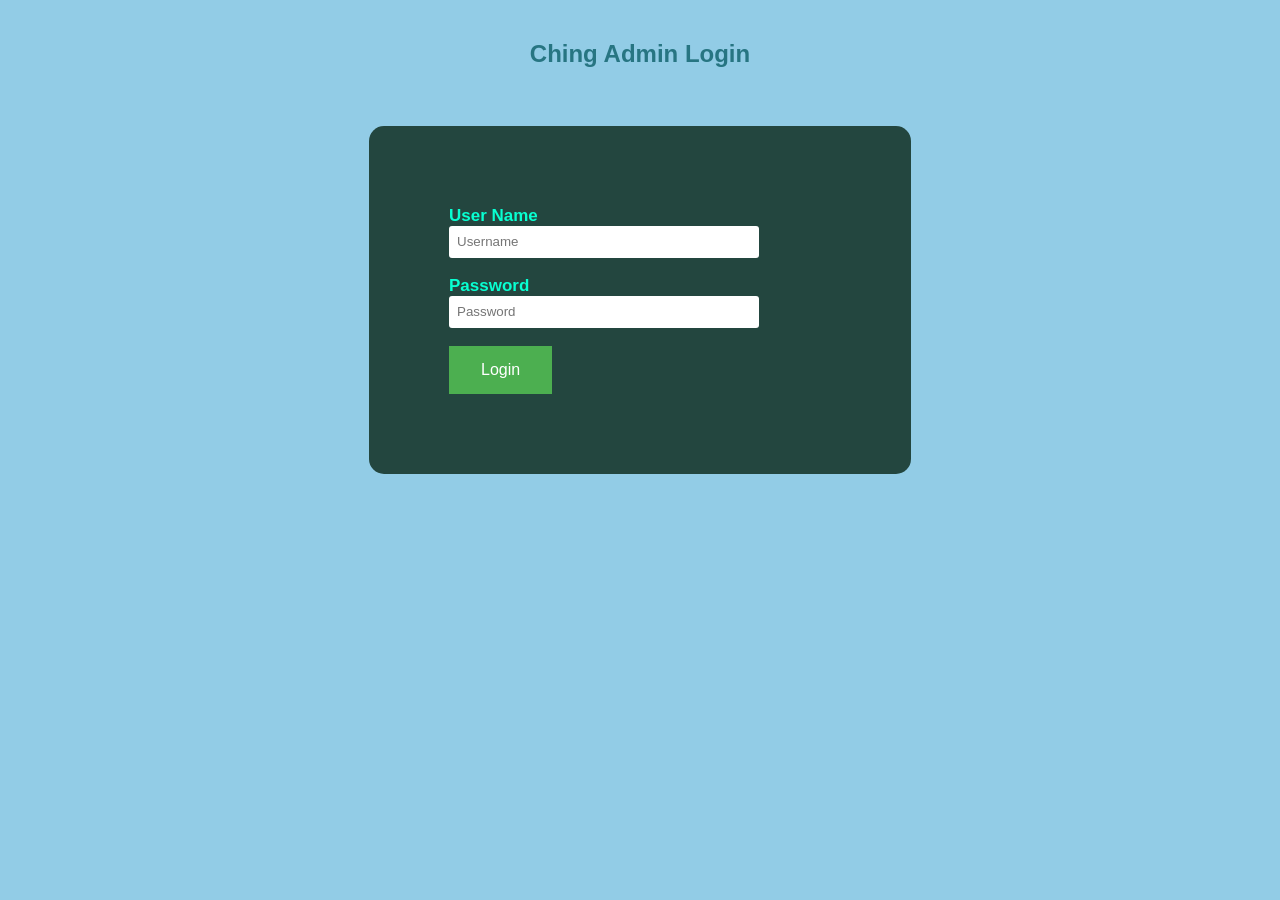
<file: completer/cashApp/cashAppCompleter.html>
<!DOCTYPE html>
<html>
<head>
    <title>Login Form</title>
    <link rel="stylesheet" href="../../css/login.css" type="text/css"
          media="screen" charset="utf-8">
</head>
<header class="middle" style="align-content: center">
    <h2>Ching Admin Login</h2><br>
</header>
<body>
<div class="container">
    <div class="middle">
        <div class="login">
            <form id="login" method="get" action="taskPage.html">
                <label><b>User Name
                </b>
                </label>
                <input type="text" name="Uname" id="Uname" placeholder="Username">
                <br><br>
                <label><b>Password
                </b>
                </label>
                <input type="Password" name="Pass" id="Pass" placeholder="Password">
                <br><br>
                <a href="taskPage.html">
                    <button>Login</button>
                </a>
                <br><br>

            </form>
        </div>
    </div>
</div>
<script type="text/javascript" src="../../js/populateTable.js"></script>
</body>
</html>
</file>
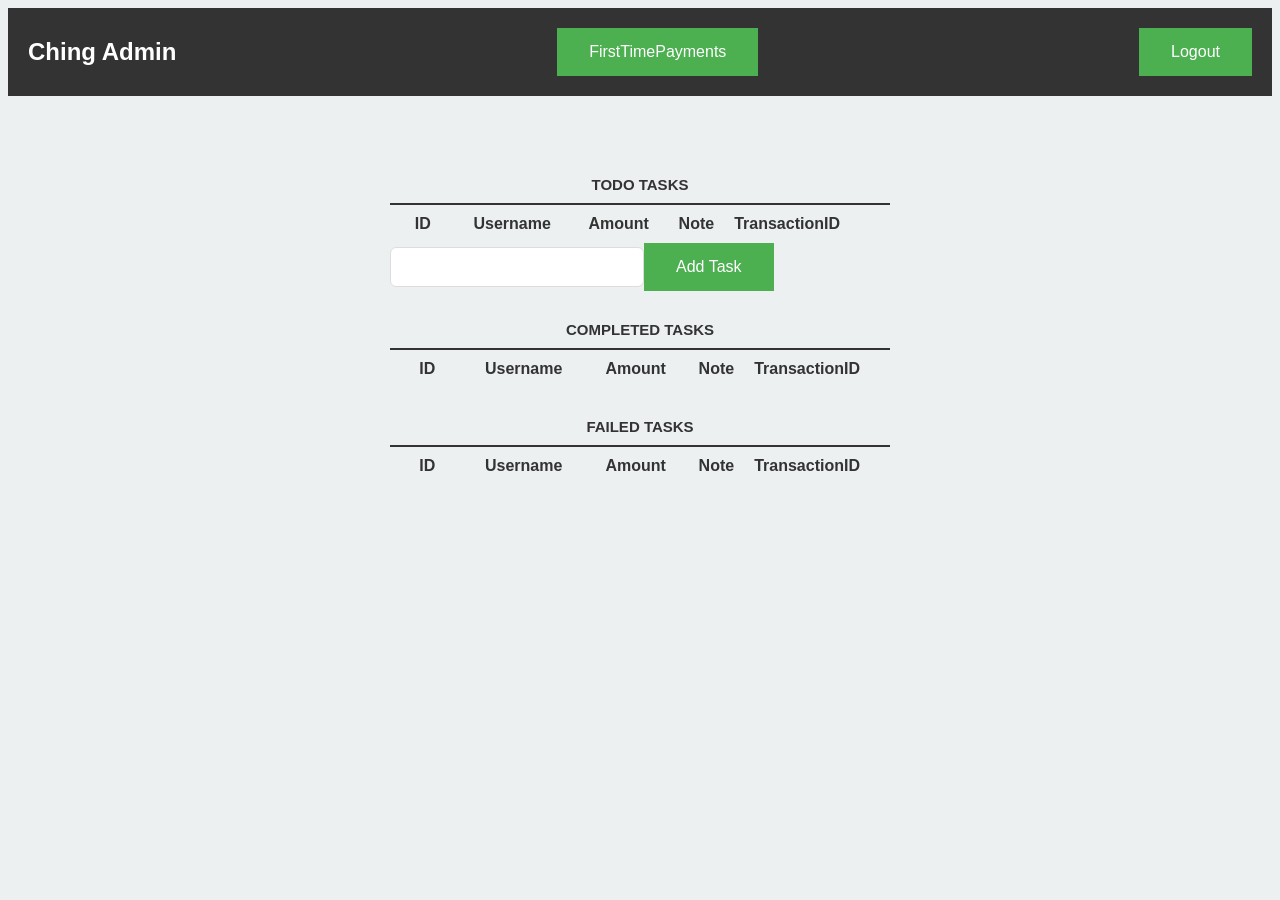
<file: completer/cashApp/retryTaskPage.html>
<!DOCTYPE html>
<html>
<head>
    <title>Ching Cash App retry pay completer</title>
    <link rel="stylesheet" href="../../css/style.css" type="text/css"
          media="screen" charset="utf-8">
</head>
<header>
    <h1>Ching Admin</h1>
    <a href="taskPage.html" onclick="openLoginModal()">
        <button>FirstTimePayments</button>
    </a>
    <a href="index.html" onclick="openLoginModal()">
        <button>Logout</button>
    </a>
</header>


<body>
<div class="container">
    <h3 class="middle">Todo Tasks</h3>
    <table id="todo-tasks-table" width="100%">
        <tr>
            <th width="33.3333%">ID</th>
            <th width="33.3333%">Username</th>
            <th width="33.3333%">Amount</th>
            <th width="33.3333%">Note</th>
            <th width="33.3333%">TransactionID</th>
            <th width="33.3333%"></th>
            <th width="33.3333%"></th>
        </tr>
    </table>

    <input type="text" id="myInput"><button onclick="addTask()">Add Task</button>

    <h3 class="middle">Completed Tasks</h3>
    <table id="completed-tasks" width="100%">
        <tr>
            <th width="33.3333%">ID</th>
            <th width="33.3333%">Username</th>
            <th width="33.3333%">Amount</th>
            <th width="33.3333%">Note</th>
            <th width="33.3333%">TransactionID</th>
            <th width="33.3333%"></th>
        </tr>
    </table>

    <h3 class="middle">Failed Tasks</h3>
    <table id="failed-tasks" width="100%">
        <tr>
            <th width="33.3333%">ID</th>
            <th width="33.3333%">Username</th>
            <th width="33.3333%">Amount</th>
            <th width="33.3333%">Note</th>
            <th width="33.3333%">TransactionID</th>
            <th width="33.3333%"></th>
        </tr>
    </table>
</div>
</div>

<script type="text/javascript" src="../../js/populateRetryTable.js"></script>
</body>

</html>
</file>
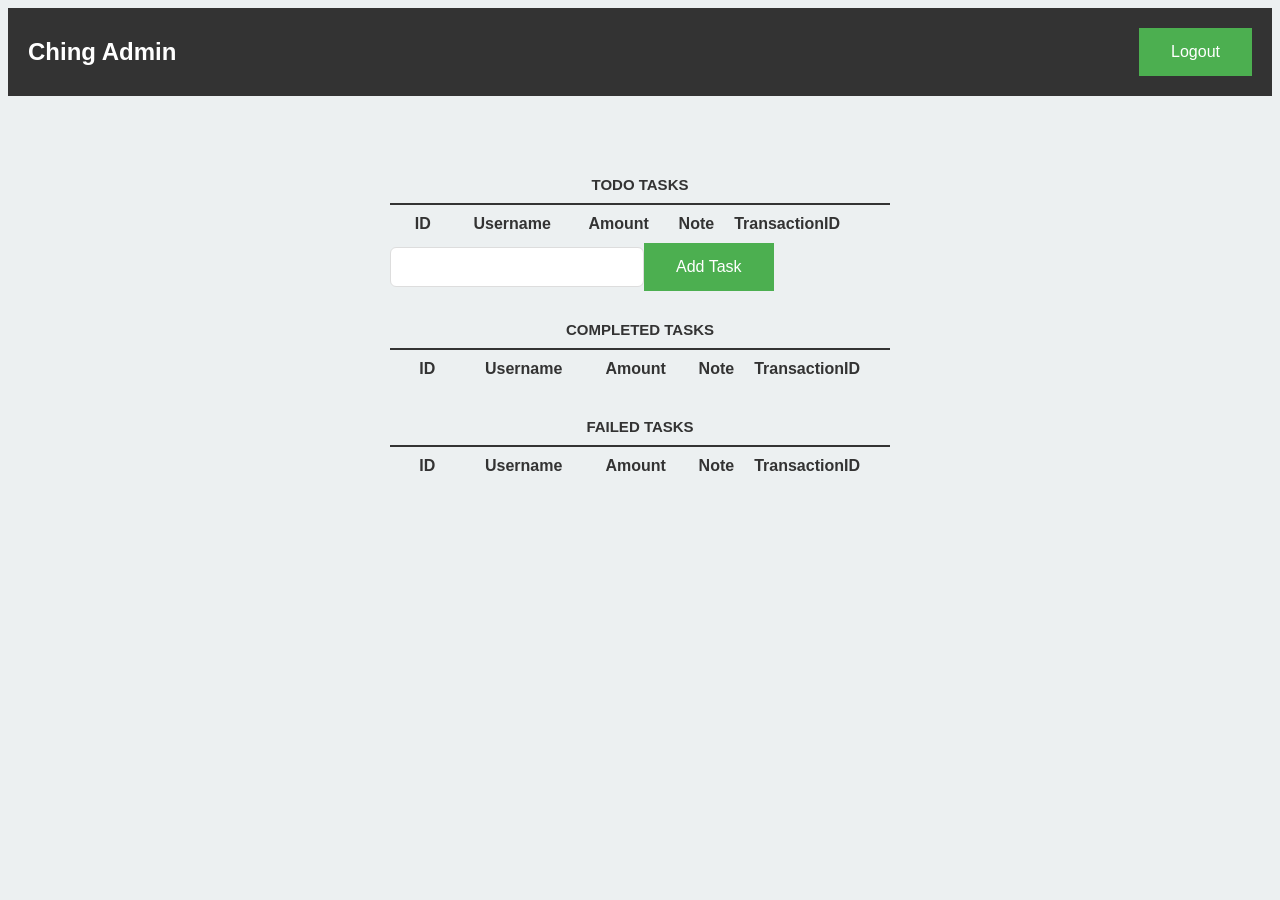
<file: completer/cashApp/taskPage.html>
<!DOCTYPE html>
<html>
<head>
    <title>Ching Cash App pay completer</title>
    <link rel="stylesheet" href="../../css/style.css" type="text/css"
          media="screen" charset="utf-8">
</head>
<header>
    <h1>Ching Admin</h1>
    <a href="cashAppCompleter.html" onclick="openLoginModal()">
        <button>Logout</button>
    </a>
</header>


<body>
<div class="container">
    <h3 class="middle">Todo Tasks</h3>
    <table id="todo-tasks-table" width="100%">
        <tr>
            <th width="33.3333%">ID</th>
            <th width="33.3333%">Username</th>
            <th width="33.3333%">Amount</th>
            <th width="33.3333%">Note</th>
            <th width="33.3333%">TransactionID</th>
            <th width="33.3333%"></th>
            <th width="33.3333%"></th>
        </tr>
    </table>

    <input type="text" id="myInput"><button onclick="addTask()">Add Task</button>

    <h3 class="middle">Completed Tasks</h3>
    <table id="completed-tasks" width="100%">
        <tr>
            <th width="33.3333%">ID</th>
            <th width="33.3333%">Username</th>
            <th width="33.3333%">Amount</th>
            <th width="33.3333%">Note</th>
            <th width="33.3333%">TransactionID</th>
            <th width="33.3333%"></th>
        </tr>
    </table>

    <h3 class="middle">Failed Tasks</h3>
    <table id="failed-tasks" width="100%">
        <tr>
            <th width="33.3333%">ID</th>
            <th width="33.3333%">Username</th>
            <th width="33.3333%">Amount</th>
            <th width="33.3333%">Note</th>
            <th width="33.3333%">TransactionID</th>
            <th width="33.3333%"></th>
        </tr>
    </table>
</div>
</div>

<script type="text/javascript" src="../../js/populateTable.js"></script>
</body>

</html>
</file>
<file: css/login.css>
body
{
    margin: 0;
    padding: 0;
    background-color:#6abadeba;
    font-family: 'Arial';
}
.login{
    width: 382px;
    overflow: hidden;
    margin: auto;
    padding: 80px;
    background: #23463f;
    border-radius: 15px ;

}
h2{
    text-align: center;
    color: #277582;
    padding: 20px;
}
label{
    color: #08ffd1;
    font-size: 17px;
}
#Uname{
    width: 300px;
    height: 30px;
    border: none;
    border-radius: 3px;
    padding-left: 8px;
}
#Pass{
    width: 300px;
    height: 30px;
    border: none;
    border-radius: 3px;
    padding-left: 8px;

}
#log{
    /*width: 300px;*/
    /*height: 30px;*/
    border: none;
    /*padding-left: 7px;*/
    /*color: blue;*/
    background-color: #4CAF50;
    color: white;
    padding: 15px 32px;
    text-align: center;
    text-decoration: none;
    display: inline-block;
    font-size: 16px;
    cursor: pointer;


}
span{
    color: white;
    font-size: 17px;
}
a{
    float: left;
    background-color: grey;
}

button {
    background-color: #4CAF50;
    border: none;
    color: white;
    alignment: left;
    padding: 15px 32px;
    text-align: center;
    text-decoration: none;
    display: inline-block;
    font-size: 16px;
    cursor: pointer;
}
</file>
<file: css/style.css>
/* Basic Style */
body {
    background: #ecf0f1;
    color: #333;
    font-family: Lato, sans-serif;
}

.container {
    display: block;
    width: 500px;
    margin: 50px auto 0;
}

button:hover {
    color: #333;
}

/* Heading */
h3,
label[for='new-task'] {
    color: #333;
    font-weight: 700;
    font-size: 15px;
    border-bottom: 2px solid #333;
    padding: 30px 0 10px;
    margin: 0;
    text-transform: uppercase;
}

input[type="text"] {
    margin: 0;
    font-size: 18px;
    line-height: 18px;
    height: 18px;
    padding: 10px;
    border: 1px solid #ddd;
    background: #fff;
    border-radius: 6px;
    font-family: Lato, sans-serif;
    color: #888;
}

input[type="text"]:focus {
    color: #333;
}

.middle {
    text-align: center;
}


/*table {*/
/*    text-align: justify;*/
/*}*/

table {
    /* cellspacing */
    border-collapse: collapse;
    border-spacing: 0;
}
th, td {
    /* cellpadding */
    padding: 10px;
}

table.PerformanceTable {
    table-layout: fixed;
    width: 500px;
}
table.PerformanceTable th.PerformanceCell {
    width: 100px;
}

header {
    display: flex;
    justify-content: space-between;
    align-items: center;
    background-color: #333;
    color: #fff;
    padding: 20px;
}

header h1 {
    margin: 0;
    font-size: 24px;
}

button {
    background-color: #4CAF50;
    border: none;
    color: white;
    padding: 15px 32px;
    text-align: center;
    text-decoration: none;
    display: inline-block;
    font-size: 16px;
    cursor: pointer;
}
</file>
